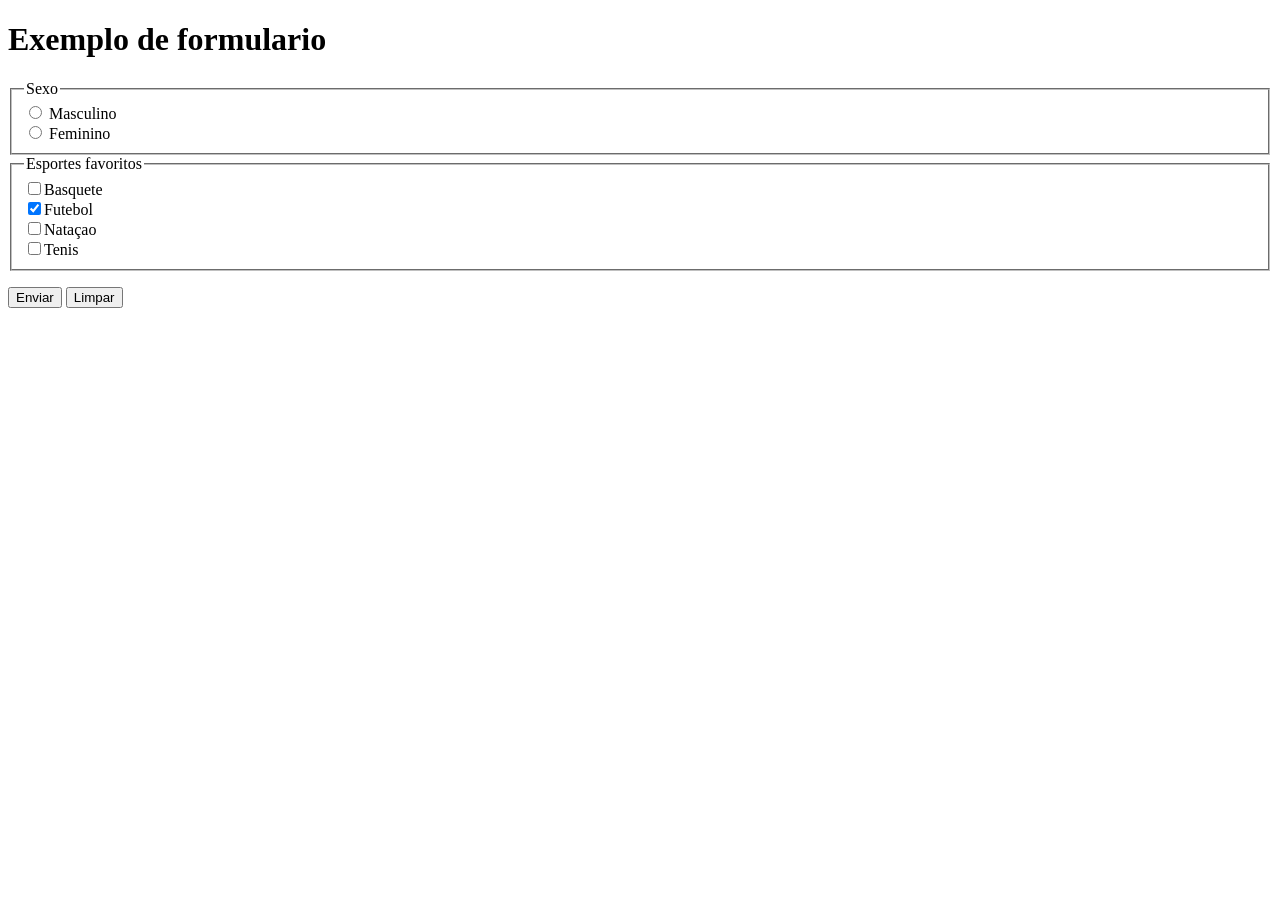
<file: Site/index.html>
<!DOCTYPE html>
<html lang="pt-br">
<head>
    <meta charset="UTF-8">
    <meta name="viewport" content="width=device-width, initial-scale=1.0">
    <title></title>
   
</head>
<body>
    

<h1>Exemplo de formulario</h1>

<form action="cadastro.php " method="get" autocomplete="on">


    <fieldset>

    <legend>Sexo</legend>
 
        <input type="radio" name="sexo" id="isxmas"> <label for="isxmas">Masculino</label><br>
        <input type="radio" name="sexo" id="isxfem"> <label for="isxmas"checked >
            <label for="isxfem">Feminino</label> <br>
</fieldset>




<fieldset>
    <legend>Esportes favoritos</legend>
    <input type="checkbox" name="esbas" id="iesbas" >Basquete <br>
    <input type="checkbox" name="esfut" id="iesfut" checked >Futebol <br>
    <input type="checkbox" name="esnat" id="iesnat" >Nataçao <br>
    <input type="checkbox" name="esten" id="iesten">Tenis <br>
   



</fieldset>





<p>
    <input type="submit" value="Enviar">
    <input type="reset" value="Limpar">
</p>




</form>











</body>
</html>
</file>
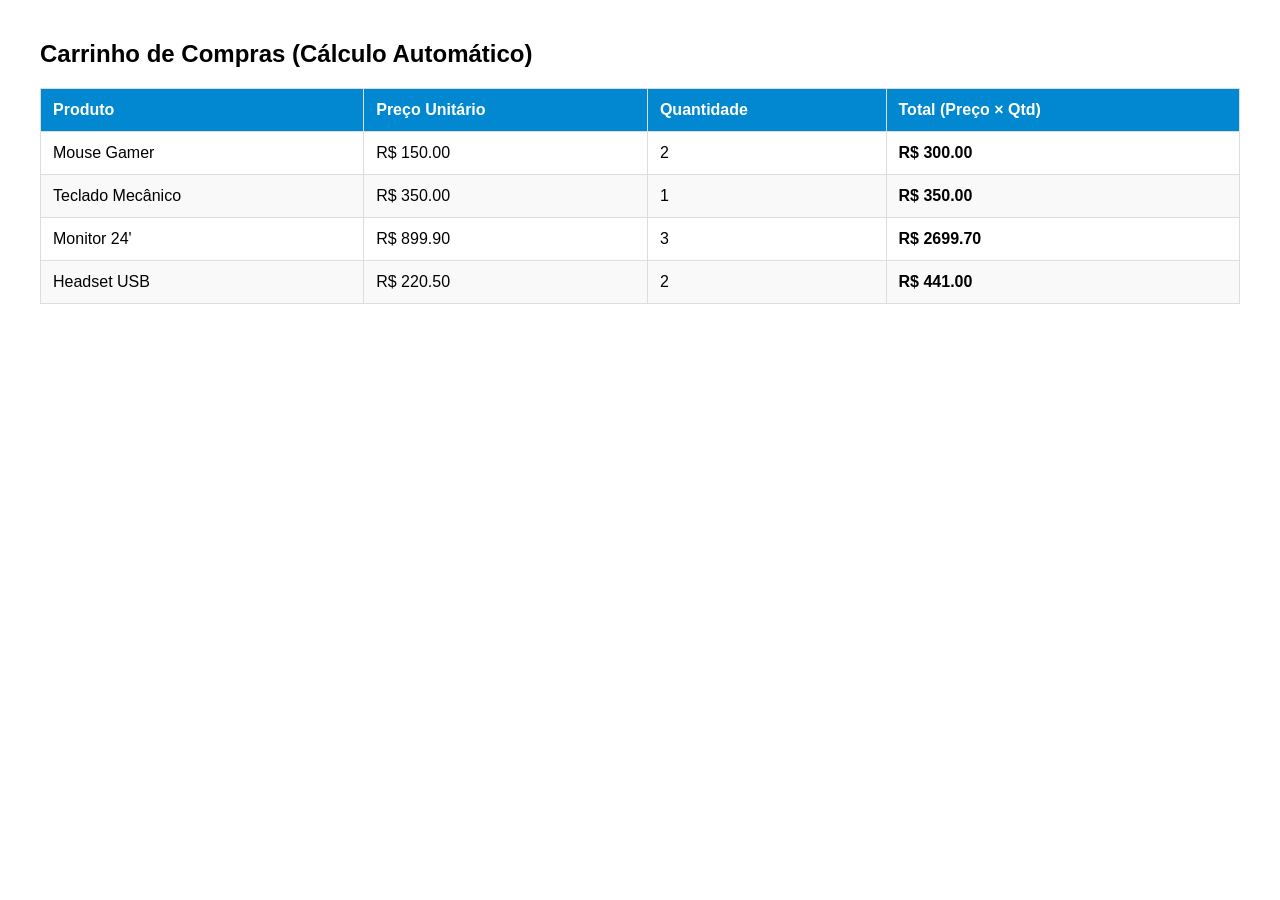
<file: Site/tabela.html>
<!DOCTYPE html>
<html lang="pt-BR">
<head>
    <meta charset="UTF-8">
    <meta name="viewport" content="width=device-width, initial-scale=1.0">
    <title>Tabela com Multiplicação</title>
    <style>
        body {
            font-family: Arial, sans-serif;
            margin: 40px;
        }
        table {
            width: 100%;
            border-collapse: collapse;
            margin-top: 20px;
        }
        th, td {
            border: 1px solid #ddd;
            padding: 12px;
            text-align: left;
        }
        th {
            background-color: #0288D1;
            color: white;
        }
        tr:nth-child(even) {
            background-color: #f9f9f9;
        }
    </style>
</head>
<body>

    <h2>Carrinho de Compras (Cálculo Automático)</h2>
    
    <table>
        <thead>
            <tr>
                <th>Produto</th>
                <th>Preço Unitário</th>
                <th>Quantidade</th>
                <th>Total (Preço × Qtd)</th>
            </tr>
        </thead>
        <tbody id="corpo-tabela"></tbody>
    </table>

    <script>
        // 1. Array de objetos com os produtos
        const produtos = [
            { nome: "Mouse Gamer", preco: 150.00, quantidade: 2 },
            { nome: "Teclado Mecânico", preco: 350.00, quantidade: 1 },
            { nome: "Monitor 24'", preco: 899.90, quantidade: 3 },
            { nome: "Headset USB", preco: 220.50, quantidade: 2 }
        ];

        const corpoTabela = document.getElementById("corpo-tabela");

        function gerarTabela() {
            corpoTabela.innerHTML = "";

            produtos.forEach(produto => {
                // 2. O JavaScript faz a multiplicação aqui
                const valorTotal = produto.preco * produto.quantidade;

                const linha = document.createElement("tr");

                // 3. Inserindo os dados e o resultado da multiplicação já formatado
                linha.innerHTML = `
                    <td>${produto.nome}</td>
                    <td>R$ ${produto.preco.toFixed(2)}</td>
                    <td>${produto.quantidade}</td>
                    <td><strong>R$ ${valorTotal.toFixed(2)}</strong></td>
                `;

                corpoTabela.appendChild(linha);
            });
        }

        gerarTabela();
    </script>

</body>
</html>
</file>
